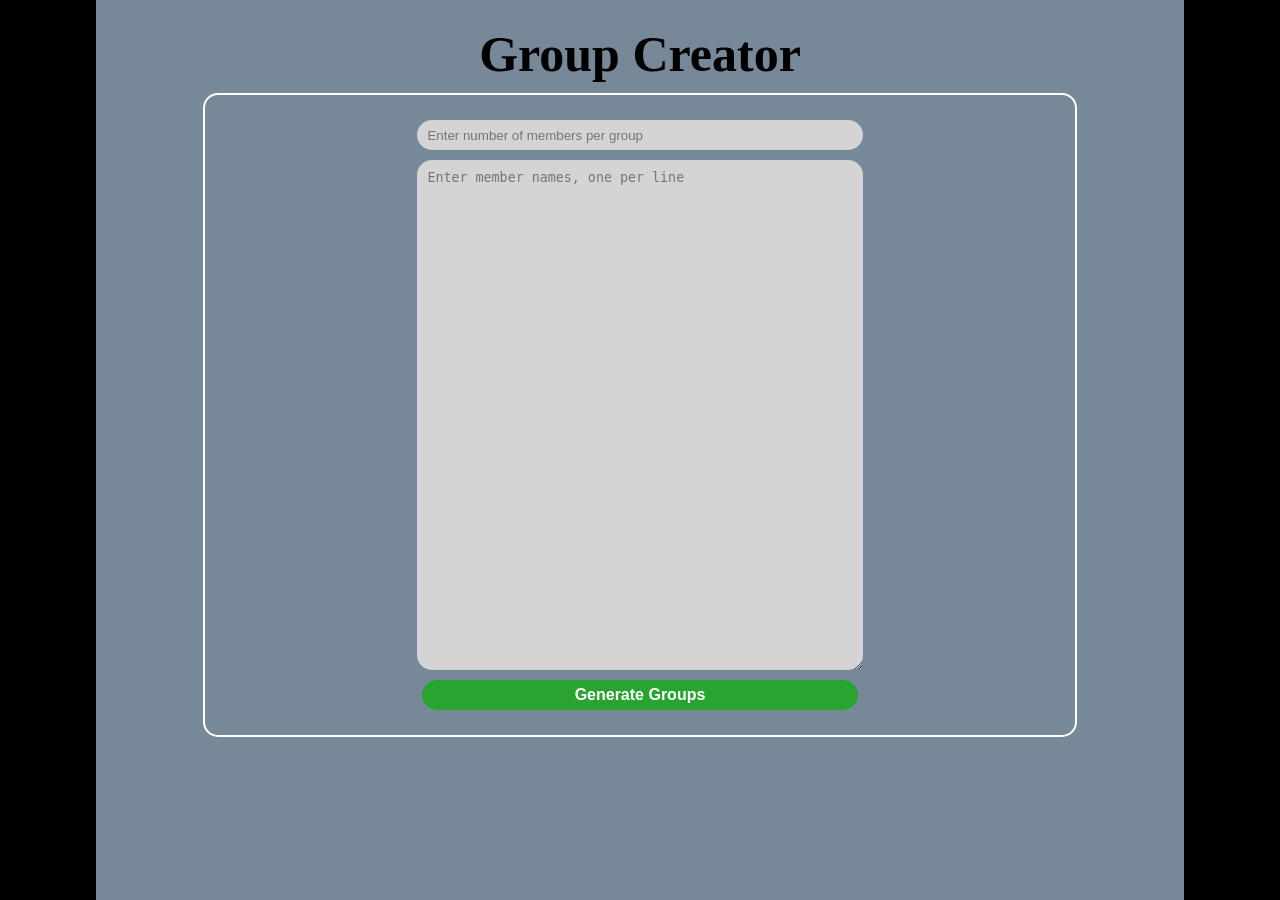
<file: index.html>
<!DOCTYPE html>
<html lang="en">
<head>
    <meta charset="UTF-8">
    <meta name="viewport" content="width=device-width, initial-scale=1.0">
    <title>Document</title>
    <link rel="stylesheet" href="styles.css">
</head>
<body>
    <main>
        
        <h1>Group Creator</h1>
        <div class="mainbox">
            <input id="membersPerGroup" placeholder="Enter number of members per group" type="number" min="1" max="100">
            <textarea id="member-list" spellcheck="false" placeholder="Enter member names, one per line"></textarea>
            <button id="generateGroups" onclick="createArrayFromTextArea()"><!--<a href="groups.html">-->Generate Groups</a></button>
        </div>
    </main>
    <script src="app.js"></script>
</body>
</html>
</file>
<file: styles.css>
* {
    margin: 0;
    border: 0;
    padding: 0;
}

body {
    width: 85%;
    background-color: black;
    margin: 0 auto;
}

main {
    background-color: lightslategray;
    height: 100vh;
}

h1 {
    text-align: center;
    padding-top: 25px;
    font-size: 50px;
    padding-bottom: 10px;
}

.mainbox {
    width: 80%;
    margin: 0 auto;
    border: 2px solid white;
    border-radius: 15px;
}

input#membersPerGroup {
    display: block;
    width: 50%;
    margin: 0 auto;
    padding-left: 10px;
    height: 30px;
    background-color: #d4d4d4;
    margin-top: 25px;
    border-radius: 15px;
}

textarea#member-list {
    display: block;
    width: 50%;
    margin: 0 auto;
    padding-left: 10px;
    height: 500px;
    background-color: #d4d4d4;
    margin-top: 10px;
    border-radius: 15px;
    padding-top: 10px;
}

#generateGroups {
    display: block;
    width: 50%;
    margin: 0 auto;
    height: 30px;
    background-color: #29a331;
    color: white;
    font-weight: bold;
    font-size: 16px;
    margin-top: 10px;
    border-radius: 15px;
    margin-bottom: 25px;
}

a {
    text-decoration: none;
    color: white;
    display: block;
}
</file>
